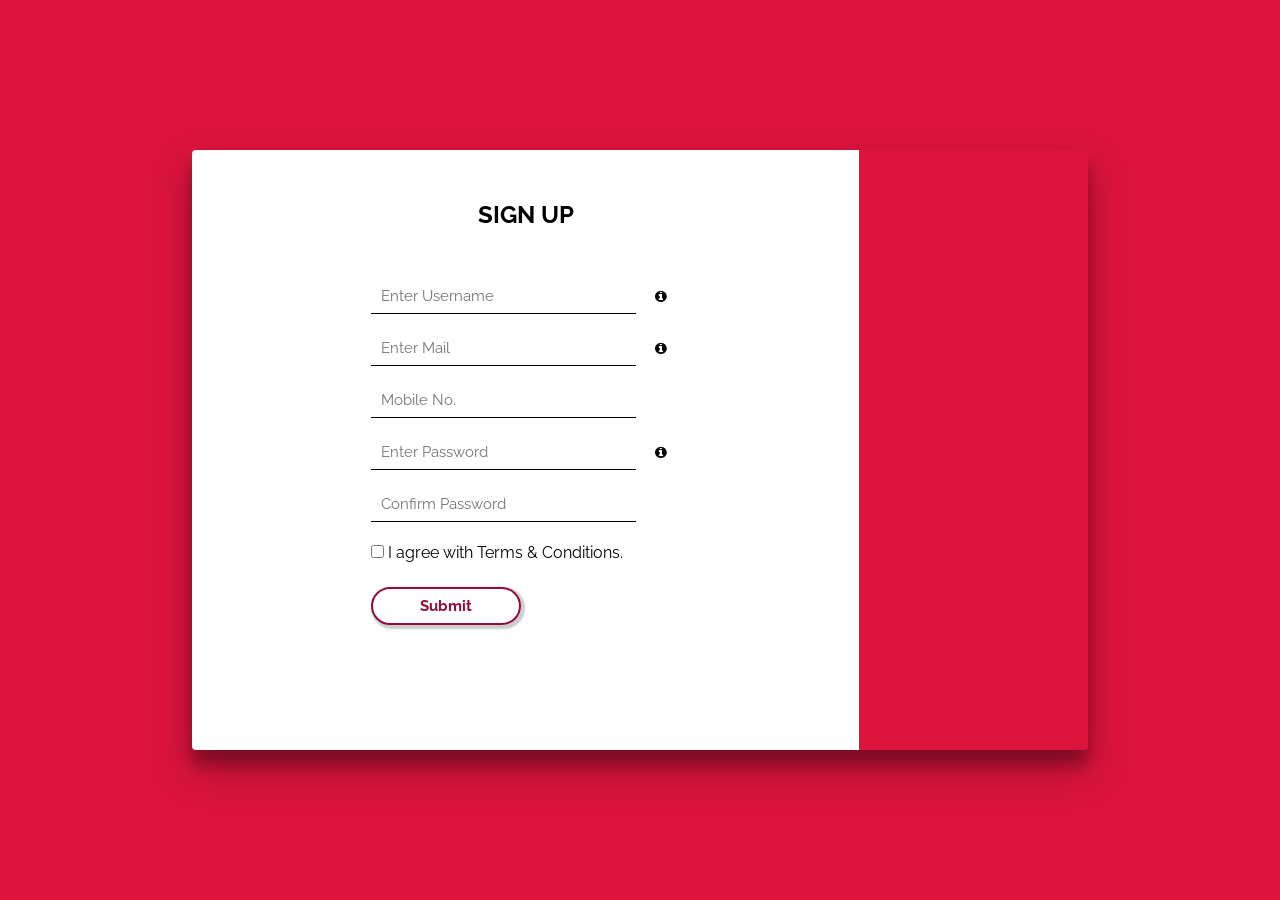
<file: sign.html>
<!DOCTYPE html>
<head>
    <title>Sign Up - Responsive</title>
    <meta charset="utf-8">
    <meta name="viewport" content="width=device-width, initial-scale=1.0">
    <script src="sign.js"></script>
    <link rel="stylesheet" href="sign.css">
    <link href="https://fonts.googleapis.com/css2?family=Raleway:wght@500&display=swap" rel="stylesheet"></head>
    <link rel="stylesheet" href="https://stackpath.bootstrapcdn.com/font-awesome/4.7.0/css/font-awesome.min.css">

<body> 
  
<div class="formbox1" id="form">
    <div class="formbox2">
        <h2>Sign Up</h2>
        <div class="form">
            <input type="text" id="user" placeholder="Enter Username" >
                <button onmouseover="document.getElementById('at1').style.display='block'" onmouseout="document.getElementById('at1').style.display='none'">
                    <i class="fa fa-info-circle" aria-hidden="true"></i>
                </button>
                    <span id="at1"> USER - no special charactor, having more than 3 charactors.</br>For Availability atleast use 2 number digits with username.</span>
                        <p class="p0" id="p0"></p> 

            <input type="email" id="mail" placeholder="Enter Mail" onkeyup="validateMail()" >
                <button onmouseover="document.getElementById('at2').style.display='block'" onmouseout="document.getElementById('at2').style.display='none'">
                    <i class="fa fa-info-circle" aria-hidden="true"></i>
                </button>
                    <span id="at2"> EMAIL - ie "abc123@gmail.com" or "abc123@gmail.co.in"</span>
                        <p class="p3" id="p3"></p>

            <input type="tel" id="tel" maxlength="10" placeholder="Mobile No." ></br>

            <input type="password" id="pass" placeholder="Enter Password" onkeyup="strPass()">
                <button onmouseover="document.getElementById('at3').style.display='block'" onmouseout="document.getElementById('at3').style.display='none'">
                    <i class="fa fa-info-circle" aria-hidden="true"></i>
                </button>
                    <span id="at3">PASSWORD (Strong) - must have atleast one special charactor, one capital letter, one number and total 8 digits or more.</br></span>
                        <p class="p1" id="p1"></p>

            <input type="password" id="cpass" placeholder="Confirm Password" ></br>
                <p class="p2" id="p2"></p>

            <input type="checkbox" value="check" required>
                <label for="check">I agree with Terms & Conditions.</label>

            <input type="submit" value="Submit" onclick="return validateUser()" ></br>
        </div>
    </div>
</div>

</body>
</html>
</file>
<file: sign.css>
*
{
    margin: 0px;
    padding: 0px;
    outline: none; 
}
body
{
    font-family: 'Raleway';
    background: crimson;
}
p
{
    font-size: 15px;
    color: red;
    margin-left: 15px;
}
.formbox1
{
    position: absolute;
    left: 50%;
    top: 50%;
    transform: translate(-50%,-50%);
    height: 600px;
    width: 70%;
    border-radius: 4px;
    overflow: hidden;
    background-image: url("https://cdn.pixabay.com/photo/2016/03/26/13/09/notebook-1280538_960_720.jpg");
    background-repeat: no-repeat;
    background-size: cover;
    background-position: center center;
    color: black;
    box-shadow: 0 19px 38px rgba(0, 0, 0, 0.30), 0 15px 12px rgba(0, 0, 0, 0.22);
}
.formbox2
{
    position: absolute;
    left: 0px;
    top: 0px;
    overflow:hidden;
    width: 70%;
    height: 100%;
    padding: 20px 20px 20px 20px;
    background: white;
    background-image: url("https://www.flaticon.com/svg/static/icons/svg/3326/3326507.svg");
    background-repeat: no-repeat;
    background-position:center center;

}
.formbox2 h2
{
    margin-top: 30px;
    text-align: center;
    text-transform: uppercase;
}
.formbox2 span
{
    display: none;
    position: relative;
    background:rgba(0, 0, 0, 0.100);
    border: .5px solid black;
    border-radius: 3px;
    font-size: 12px;
    padding: 5px 5px 5px 5px;
    width: 74%;
    height: auto;
    margin-left: 10px;
}
.formbox2 button
{
    display: inline-flex;
    background: transparent;
    border: none;
    cursor: pointer; 
}
.form
{
    position: absolute;
    left: 50%;
    top: 50%;
    transform: translate(-50%,-50%);
    width: 350px;
    height: 400px;
    background-color: transparent;
    padding-left: 10px;
    
}
.form
input[type="text"],
input[type="email"],
input[type="tel"],
input[type="password"]
{
    border: none;
    outline: none;
    border-bottom: 1.5px solid black;
    background-color: transparent;
    width: 70%;
    height: 15px;
    color: black;
    font-size: 15px;
    margin: 8px 15px;
    padding: 10px;
    font-family: 'Raleway';
}
.form input[type="checkbox"]
{
    margin-top: 15px;
    margin-left: 15px;
    cursor: pointer;
    padding: 10px;

}
.form input[type="submit"]
{
    border: 2px solid #900C3F;
    border-radius: 20px;
    float: left;
    margin-top: 25px;
    margin-left: 15px;
    font-size: 15px ;
    padding: 8px 10px;
    width: 150px;
    font-family: 'Raleway';
    font-weight: bold;
    background-color: transparent;
    color: #900C3F;
    transition: 0.3s;
    box-shadow:2px 2px 2px 2px rgba(0, 0, 0, 0.200);
}
.form input[type="submit"]:hover
{
    cursor: pointer;
    color: white;
    background-color: #900C3F;
}
@media (max-width: 720px)
{
    .formbox1
{
    background: white;
    position: absolute;
    left: 50%;
    top: 50%;
    transform: translate(-50%,-50%);
    height: 500px;
    width: 85%;
}
    .formbox2
    {
        padding: 0px; 
        width: 100%;
        height: 100%;
        background-image: url("https://www.flaticon.com/svg/static/icons/svg/3319/3319680.svg");
        background-size: contain;
        background-position: bottom left;
    }
    .form
    {
        width: 280px;
        height: 300px;
        position: absolute;
        left: 50%;
        top: 45%;
        font-size: 12px;
    }
    .form input[type="submit"]
    {
        width: 100px;
    }
    .form
    input[type="text"],
    input[type="email"],
    input[type="tel"],
    input[type="password"]
    {
        border: 1.5px solid black;
        border-radius: 2px;
        height: 10px;
        font-size: 12px;
    }
    p
    {
        font-size:10px;
    }
   

    

}
</file>
